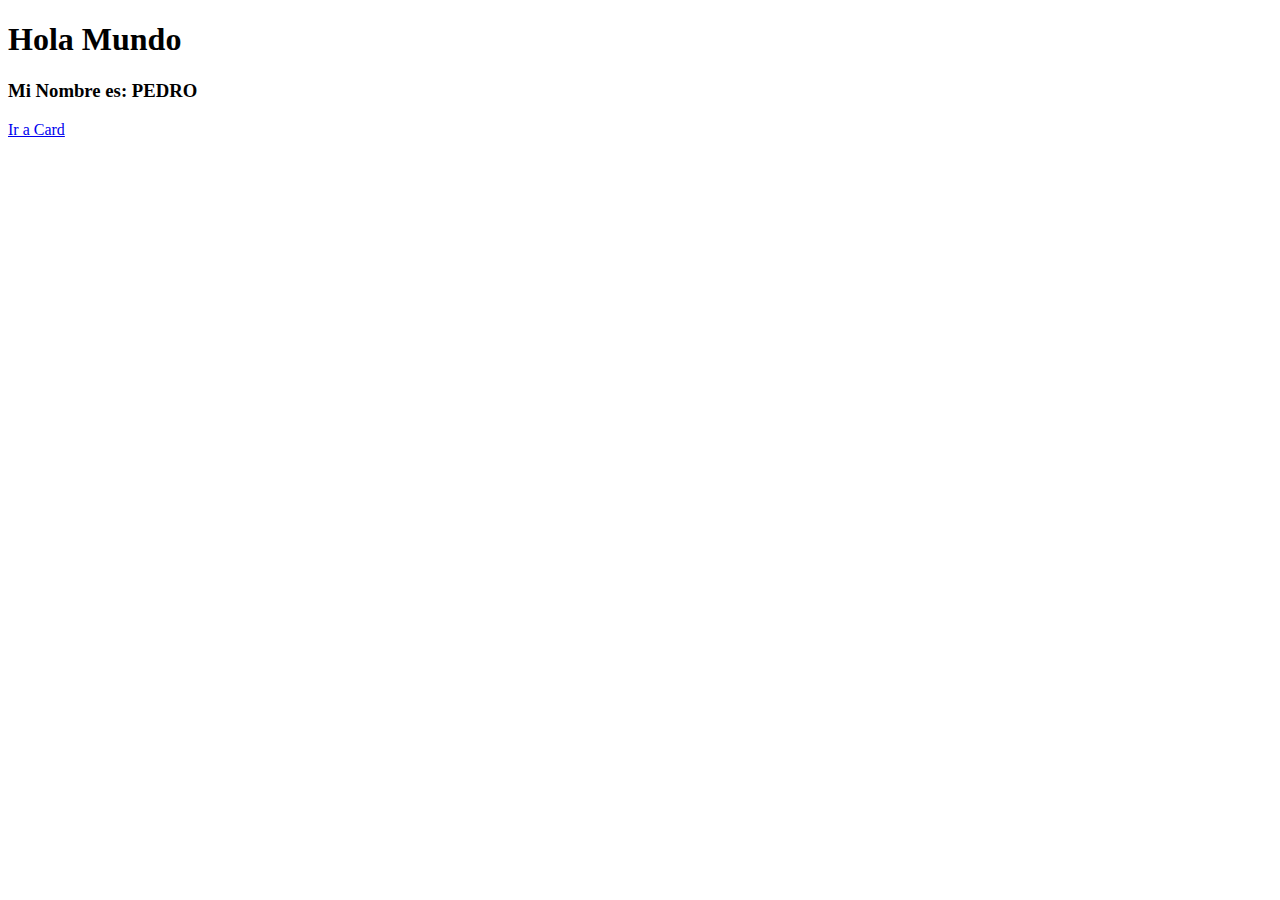
<file: index.html>
<!DOCTYPE html>
<html lang="en">
<head>
    <meta charset="UTF-8">
    <meta http-equiv="X-UA-Compatible" content="IE=edge">
    <meta name="viewport" content="width=device-width, initial-scale=1.0">
    <title>Inicio</title>
</head>
<body>
    <h1>Hola Mundo</h1>
    <h3>Mi Nombre es: PEDRO</h3>
    <a href="card.html">Ir a Card</a>
</body>
</html>
</file>
